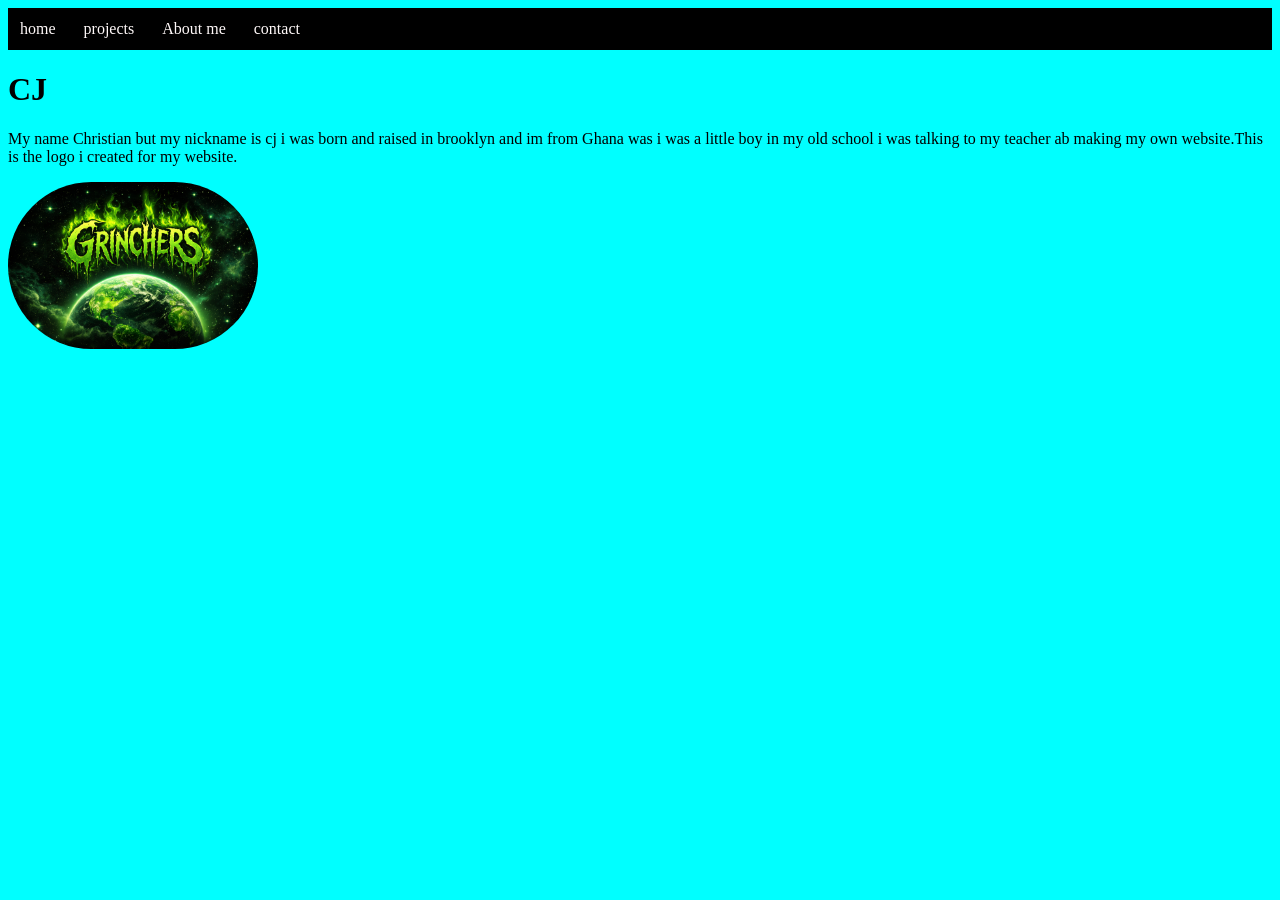
<file: index.HtmL>
<!DOCTYPE html>
<html lang="en">
<head>
    <meta charset="UTF-8">
    <meta name="viewport" content="width=device-width, initial-scale=1.0">
    <title>Christian Freeman </title>
    <link rel="stylesheet" href="style.css">
</head>
<body>
    <nav>
        <div>
            <a href="index.HtmL">home</a>
            <a href="projects.html">projects</a>
            <a href="about.Html ">About me</a>
            <a href="contact . Html">contact</a> 

        
        </div>
    </nav>
    <h1>CJ</h1>
    

    <p>My name Christian but my nickname is cj i was born and raised in brooklyn and im from Ghana was i was a little boy in my old school i was talking to my teacher ab making my own website.This is the logo i created for my website.


    </p>

<img class="me" src="Grinchers.png "alt="homepage"width="250"> 
</html>
</file>
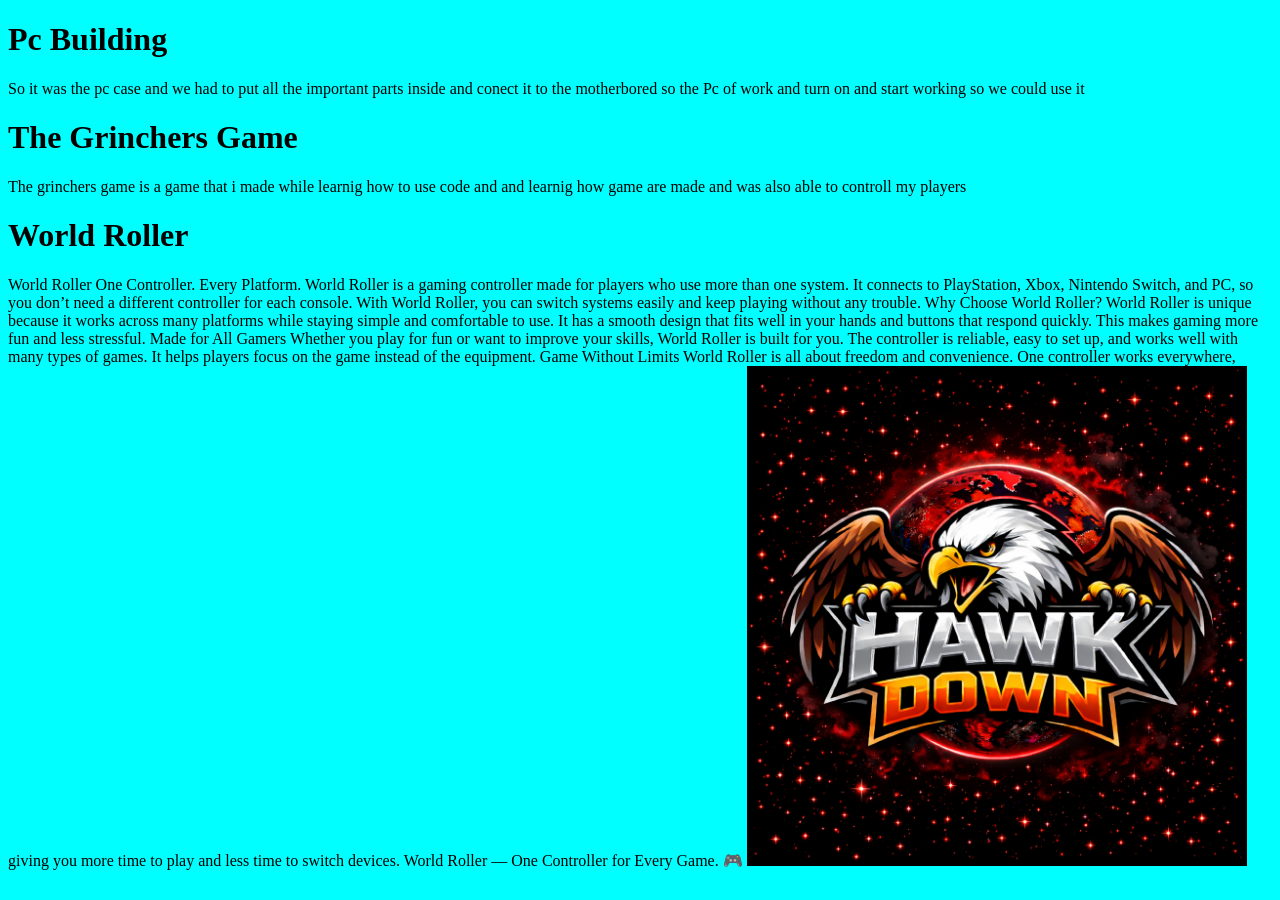
<file: projects.html>
<!DOCTYPE html>
<html lang="en">
<head>
    <meta charset="UTF-8">
    <meta name="viewport" content="width=device-width, initial-scale=1.0">
    <link rel="stylesheet" href="style.css">
    <title>Document</title>
</head>
<body>
    <nav>




        
    </nav>
 <h1>Pc Building 
 </H2>So it was the pc case and we had to put all the important parts inside and conect it to the motherbored so the Pc of work and turn on and start working so we could use it 

<H1>The Grinchers Game</H1>
The grinchers game is a game that i made while learnig how to use code and and learnig how game are made and was also able to controll my players
</body>
<H1>World Roller</H1>
World Roller One Controller. Every Platform. World Roller is a gaming controller made for players who use more than one system. It connects to PlayStation, Xbox, Nintendo Switch, and PC, so you don’t need a different controller for each console. With World Roller, you can switch systems easily and keep playing without any trouble. Why Choose World Roller? World Roller is unique because it works across many platforms while staying simple and comfortable to use. It has a smooth design that fits well in your hands and buttons that respond quickly. This makes gaming more fun and less stressful. Made for All Gamers Whether you play for fun or want to improve your skills, World Roller is built for you. The controller is reliable, easy to set up, and works well with many types of games. It helps players focus on the game instead of the equipment. Game Without Limits World Roller is all about freedom and convenience. One controller works everywhere, giving you more time to play and less time to switch devices. World Roller — One Controller for Every Game. 🎮
</html>
<img width=500px src="HawkDown.png" alt="">
</file>
<file: style.css>
:root {
---Color-1: #000000;
---Color-2: #9929EA;
---Color-3: #CC66DA;
---Color-4: #FAEB92:var(---Color-1)
} 
nav{
    background-color: #000000;
} 
nav a {
    text-decoration: none;
    color: #fff9f9;
    padding: 12px;;
    display: inline-block
    ;
} 

nav a:hovor{
    background: #9929EA;

}
body{
    background-color: aqua;
}

.me{
    border-radius: 300px;
}
</file>
